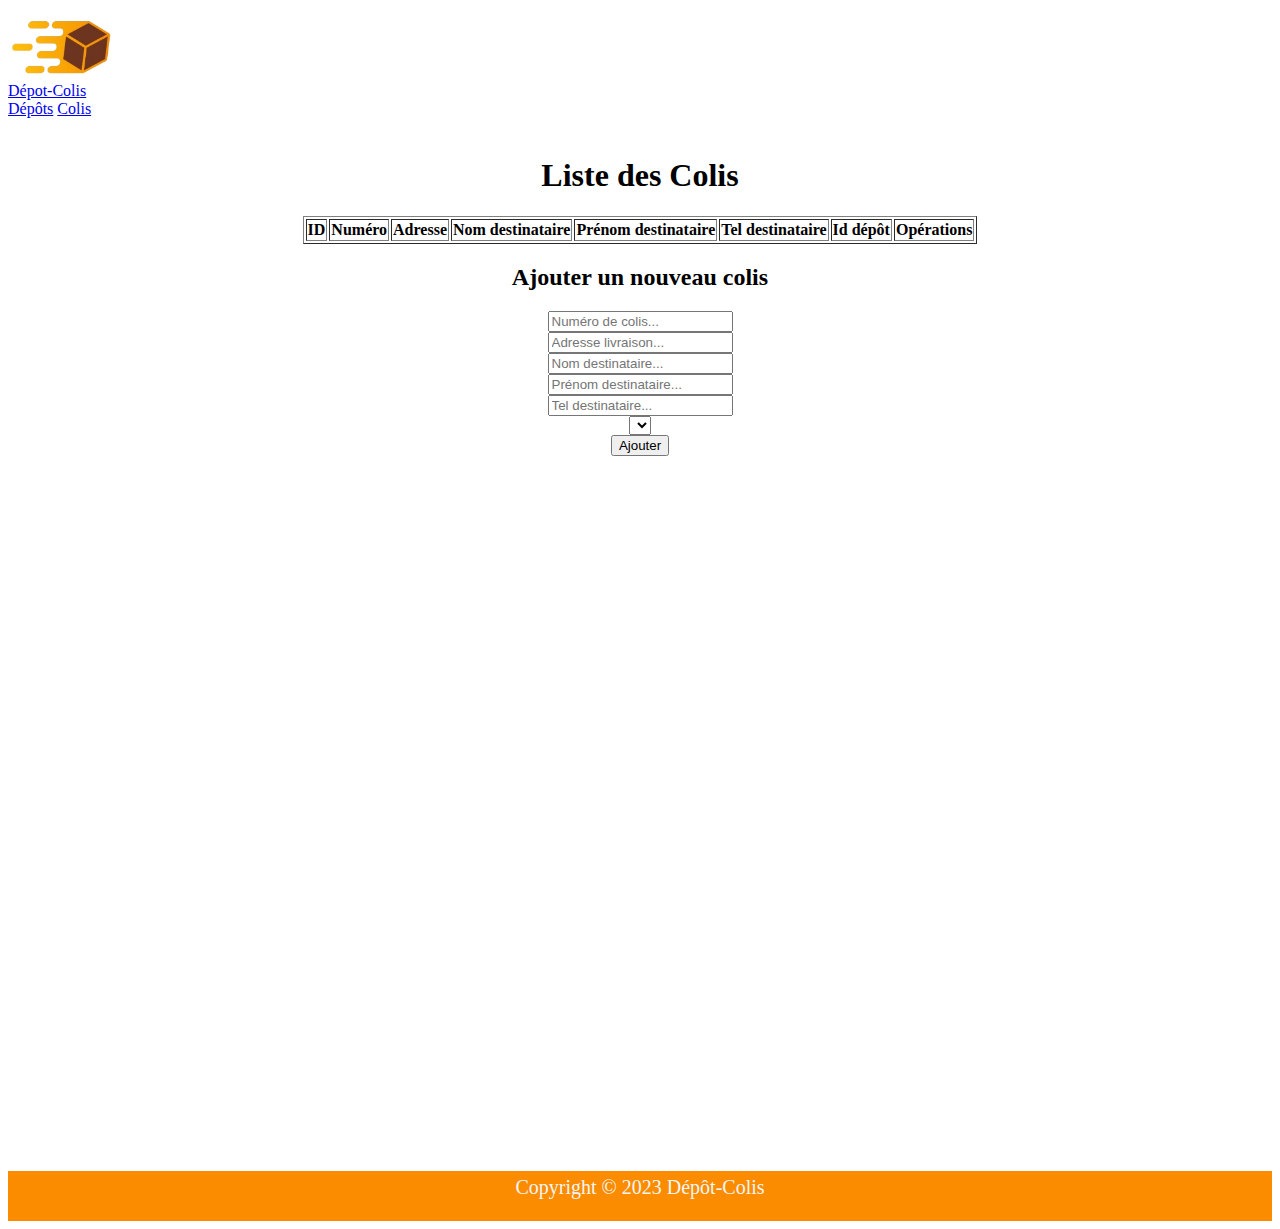
<file: Front (HTML+JS)/colis.html>
<!DOCTYPE html>
<html lang="fr">
<head>
    <meta charset="UTF-8">
    <meta name="viewport" content="width=device-width, initial-scale=1.0">
    <link rel="stylesheet" href="css.css" type="text/css" />
    <link href="https://cdn.jsdelivr.net/npm/bootstrap@5.3.2/dist/css/bootstrap.min.css" rel="stylesheet" integrity="sha384-T3c6CoIi6uLrA9TneNEoa7RxnatzjcDSCmG1MXxSR1GAsXEV/Dwwykc2MPK8M2HN" crossorigin="anonymous">
    <script src="https://cdn.jsdelivr.net/npm/bootstrap@5.3.2/dist/js/bootstrap.bundle.min.js" integrity="sha384-C6RzsynM9kWDrMNeT87bh95OGNyZPhcTNXj1NW7RuBCsyN/o0jlpcV8Qyq46cDfL" crossorigin="anonymous"></script>
    <title>Colis</title>
</head>
<body>
    <nav class="navbar navbar-expand-lg bg-warning">
        <a href="index.html">
            <img src="images/Logo_DepotColis.png" alt="Image Dépôt Colis" height="70">
        </a>
        <div class="container-fluid">
          <a class="navbar-brand" href="index.html">Dépot-Colis</a>
          <div class="collapse navbar-collapse" id="navbarNavAltMarkup">
            <div class="navbar-nav">
              <a class="nav-link" href="depot.html">Dépôts</a>
              <a class="nav-link" href="colis.html">Colis</a>
            </div>
          </div>
        </div>
    </nav>


    
    <center>
        <br>
        <h1>Liste des Colis</h1>

        <table class="table table-warning container" id="colisTable" border="1">
            <thead>
                <tr>
                    <th scope="col">ID</th>
                    <th scope="col">Numéro</th>
                    <th scope="col">Adresse</th>
                    <th scope="col">Nom destinataire</th>
                    <th scope="col">Prénom destinataire</th>
                    <th scope="col">Tel destinataire</th>
                    <th scope="col">Id dépôt</th>
                    <th scope="col">Opérations</th>
                </tr>
            </thead>
            <tbody id="colisList"></tbody>
        </table>


        <!-- Formulaire pour l'ajout d'un nouveau colis -->
        <div class="mt-4 container">
            <h2>Ajouter un nouveau colis</h2>
            <form id="addColisForm">
                <input type="text" class="form-control" placeholder="Numéro de colis..." id="numero" name="numero" required>
                <br>
                <input type="text" class="form-control"  placeholder="Adresse livraison..." id="adresse_livraison" name="adresse_livraison" required>
                <br>
                <input type="text" class="form-control" placeholder="Nom destinataire..." id="nom_destinataire" name="nom_destinataire" required>
                <br>
                <input type="text" class="form-control" placeholder="Prénom destinataire..." id="prenom_destinataire" name="prenom_destinataire" required>
                <br>
                <input type="text" class="form-control"  placeholder="Tel destinataire..." id="tel_destinataire" name="tel_destinataire" required>
                <br>
                <select class="form-control" id="id_depot" name="id_depot" required></select>
                <br>
                <button type="button" id="addColisButton" class="form-control btn btn-success" onclick="addColis()">Ajouter</button>
                <button type="button" id="updateColisButton" class="form-control btn btn-primary" style="display: none;" onclick="updateColis()">Modifier</button>



            </form>
        </div>
        <script>

            // Fonction pour remplir le select avec la liste des dépôts
            function fillDepotSelect() {
                fetch('http://localhost:8080/depot')
                    .then(response => response.json())
                    .then(data => {
                        const selectDepot = document.getElementById('id_depot');
                        // Efface les options existantes
                        selectDepot.innerHTML = '';
                        // Ajoute une option pour chaque dépôt
                        data.forEach(depot => {
                            const option = document.createElement('option');
                            option.value = depot.id_depot;
                            option.textContent = depot.nom;
                            selectDepot.appendChild(option);
                        });
                    })
                    .catch(error => console.error('Erreur :', error));
            }

            // Appelle la fonction au chargement de la page pour remplir le select
            fillDepotSelect();



            // Fonction pour récupérer et afficher les données des colis
            function fetchColisData() {
                fetch('http://localhost:8080/colis')
                    .then(response => response.json())
                    .then(data => displayColisData(data))
                    .catch(error => console.error('Erreur :', error));
            }
    
            // Fonction pour afficher les données des colis dans le tableau
            function displayColisData(data) {
                const colisTableBody = document.getElementById('colisList');
                
                // Efface le contenu existant du tableau
                colisTableBody.innerHTML = '';
    
                // Ajoute chaque colis à une nouvelle ligne du tableau
                data.forEach(colis => {
                    const newRow = colisTableBody.insertRow();
    
                    // Ajoute une cellule pour chaque propriété du dépôt
                    const cellId = newRow.insertCell(0);
                    cellId.textContent = colis.id_colis;
    
                    const cellNumero = newRow.insertCell(1);
                    cellNumero.textContent = colis.numero;
    
                    const cellAdresse_livraison = newRow.insertCell(2);
                    cellAdresse_livraison.textContent = colis.adresse_livraison;
    
                    const cellNom_destinataire = newRow.insertCell(3);
                    cellNom_destinataire.textContent = colis.nom_destinataire;

                    const cellPrenom_destinataire = newRow.insertCell(4);
                    cellPrenom_destinataire.textContent = colis.prenom_destinataire;
    
                    const cellTel_destinataire = newRow.insertCell(5);
                    cellTel_destinataire.textContent = colis.tel_destinataire;

                    const cellId_depot = newRow.insertCell(6);
                    cellId_depot.textContent = colis.id_depot;

                    // Ajoute une cellule pour les opérations avec des boutons Supprimer et Modifier
                    const cellOperations = newRow.insertCell(7);
                    const deleteButton = document.createElement('button');
                    deleteButton.textContent = 'Supprimer';
                    deleteButton.classList.add('btn', 'btn-danger');
                    deleteButton.addEventListener('click', () => deleteColis(colis.id_colis));
                    cellOperations.appendChild(deleteButton);

                    const editButton = document.createElement('button');
                    editButton.textContent = 'Modifier';
                    editButton.classList.add('btn', 'btn-primary', 'ms-2');
                    editButton.addEventListener('click', () => editColis(colis.id_colis));
                    cellOperations.appendChild(editButton);
                });
            }
            // Fonction pour gérer la suppression d'un colis
            function deleteColis(colisId) {
                // Confirmer avec l'utilisateur avant la suppression
                const confirmation = confirm("Voulez-vous vraiment supprimer ce colis ?");

                if (confirmation) {
                    // Configuration de la requête fetch pour supprimer le colis
                    fetch(`http://localhost:8080/colis/delete/${colisId}`, {
                        method: 'DELETE',
                    })
                    .then(response => {
                        if (!response.ok) {
                            throw new Error(`La suppression du colis avec l'ID ${colisId} a échoué.`);
                        }
                        // Rafraîchir la liste des colis après la suppression
                        fetchColisData();
                    })
                    .catch(error => {
                        console.error(error.message);
                    });
                }
            }

            // Appelle la fonction au chargement de la page
            fetchColisData();
             // Fonction pour ajouter un nouveau colis
            function addColis() {
                const numero = document.getElementById('numero').value;
                const adresse_livraison = document.getElementById('adresse_livraison').value;
                const nom_destinataire = document.getElementById('nom_destinataire').value;
                const prenom_destinataire = document.getElementById('prenom_destinataire').value;
                const tel_destinataire = document.getElementById('tel_destinataire').value;
                const id_depot = document.getElementById('id_depot').value;

                // Construire l'objet à envoyer au serveur
                const newColis = {
                    numero: numero,
                    adresse_livraison: adresse_livraison,
                    nom_destinataire: nom_destinataire,
                    prenom_destinataire: prenom_destinataire,
                    tel_destinataire: tel_destinataire,
                    id_depot: id_depot
                };

                // Configuration de la requête fetch pour envoyer les données au serveur
                fetch('http://localhost:8080/colis/colis', {
                    method: 'POST',
                    headers: {
                        'Content-Type': 'application/json',
                    },
                    body: JSON.stringify(newColis),
                })
                .then(response => response.json())
                .then(data => {
                    console.log('Nouveau colis ajouté avec succès:', data);
                    // Rafraîchir la liste des colis après l'ajout
                    fetchColisData();
                })
                .catch(error => {
                    console.error('Erreur lors de l\'ajout du colis:', error);
                });

                // Réinitialiser le formulaire après l'ajout
                document.getElementById('addColisForm').reset();
            }





            // Fonction pour remplir le formulaire avec les détails du colis sélectionné
            function editColis(colisId) {
                fetch(`http://localhost:8080/colis/${colisId}`)
                    .then(response => response.json())
                    .then(colis => {
                        // Remplir le formulaire avec les détails du colis
                        document.getElementById('numero').value = colis.numero;
                        document.getElementById('adresse_livraison').value = colis.adresse_livraison;
                        document.getElementById('nom_destinataire').value = colis.nom_destinataire;
                        document.getElementById('prenom_destinataire').value = colis.prenom_destinataire;
                        document.getElementById('tel_destinataire').value = colis.tel_destinataire;
                        document.getElementById('id_depot').value = colis.id_depot;

                        // Cacher le bouton "Ajouter"
                        document.getElementById('addColisButton').style.display = 'none';
                        // Afficher le bouton "Modifier"
                        document.getElementById('updateColisButton').style.display = 'block';

                        // Attacher l'ID du colis en tant qu'attribut pour le bouton "Modifier"
                        document.getElementById('updateColisButton').setAttribute('data-colis-id', colisId);
                    })
                    .catch(error => console.error('Erreur :', error));
            }



            function updateColis() {
                // Récupérer l'ID du colis à partir de l'attribut du bouton "Modifier"
                const colisId = document.getElementById('updateColisButton').getAttribute('data-colis-id');
                const numero = document.getElementById('numero').value;
                const adresse_livraison = document.getElementById('adresse_livraison').value;
                const nom_destinataire = document.getElementById('nom_destinataire').value;
                const prenom_destinataire = document.getElementById('prenom_destinataire').value;
                const tel_destinataire = document.getElementById('tel_destinataire').value;
                const id_depot = document.getElementById('id_depot').value;

                // Construire l'objet à envoyer au serveur pour la mise à jour
                const updatedColis = {
                    numero: numero,
                    adresse_livraison: adresse_livraison,
                    nom_destinataire: nom_destinataire,
                    prenom_destinataire: prenom_destinataire,
                    tel_destinataire: tel_destinataire,
                    id_depot: id_depot
                };

                // Configuration de la requête fetch pour mettre à jour les données du colis
                fetch(`http://localhost:8080/colis/update/${colisId}`, {
                    method: 'PUT',
                    headers: {
                        'Content-Type': 'application/json',
                    },
                    body: JSON.stringify(updatedColis),
                })
                .then(response => response.json())
                .then(data => {
                    console.log('Colis mis à jour avec succès:', data);
                    // Réinitialiser le formulaire après la mise à jour
                    document.getElementById('addColisForm').reset();
                    // Rétablir le bouton Ajouter pour exécuter la fonction d'ajout
                    const addButton = document.getElementById('addColisButton');
                    addButton.textContent = 'Ajouter';
                    addButton.removeEventListener('click', updateColis);
                    addButton.addEventListener('click', addColis);
                    // Rafraîchir la liste des colis après la mise à jour
                    fetchColisData();
                })
                .catch(error => {
                    console.error('Erreur lors de la mise à jour du colis:', error);
                });
                // Masquer le bouton "Modifier"
                document.getElementById('updateColisButton').style.display = 'none';
                // Réafficher le bouton "Ajouter"
                document.getElementById('addColisButton').style.display = 'block';

                // Réinitialiser l'ID du colis dans l'attribut du bouton "Modifier"
                document.getElementById('updateColisButton').removeAttribute('data-colis-id');
            }


        </script>



        <footer class="footer">
            <p> Copyright © 2023 Dépôt-Colis </p>
        </footer>
</body>
</html>
</file>
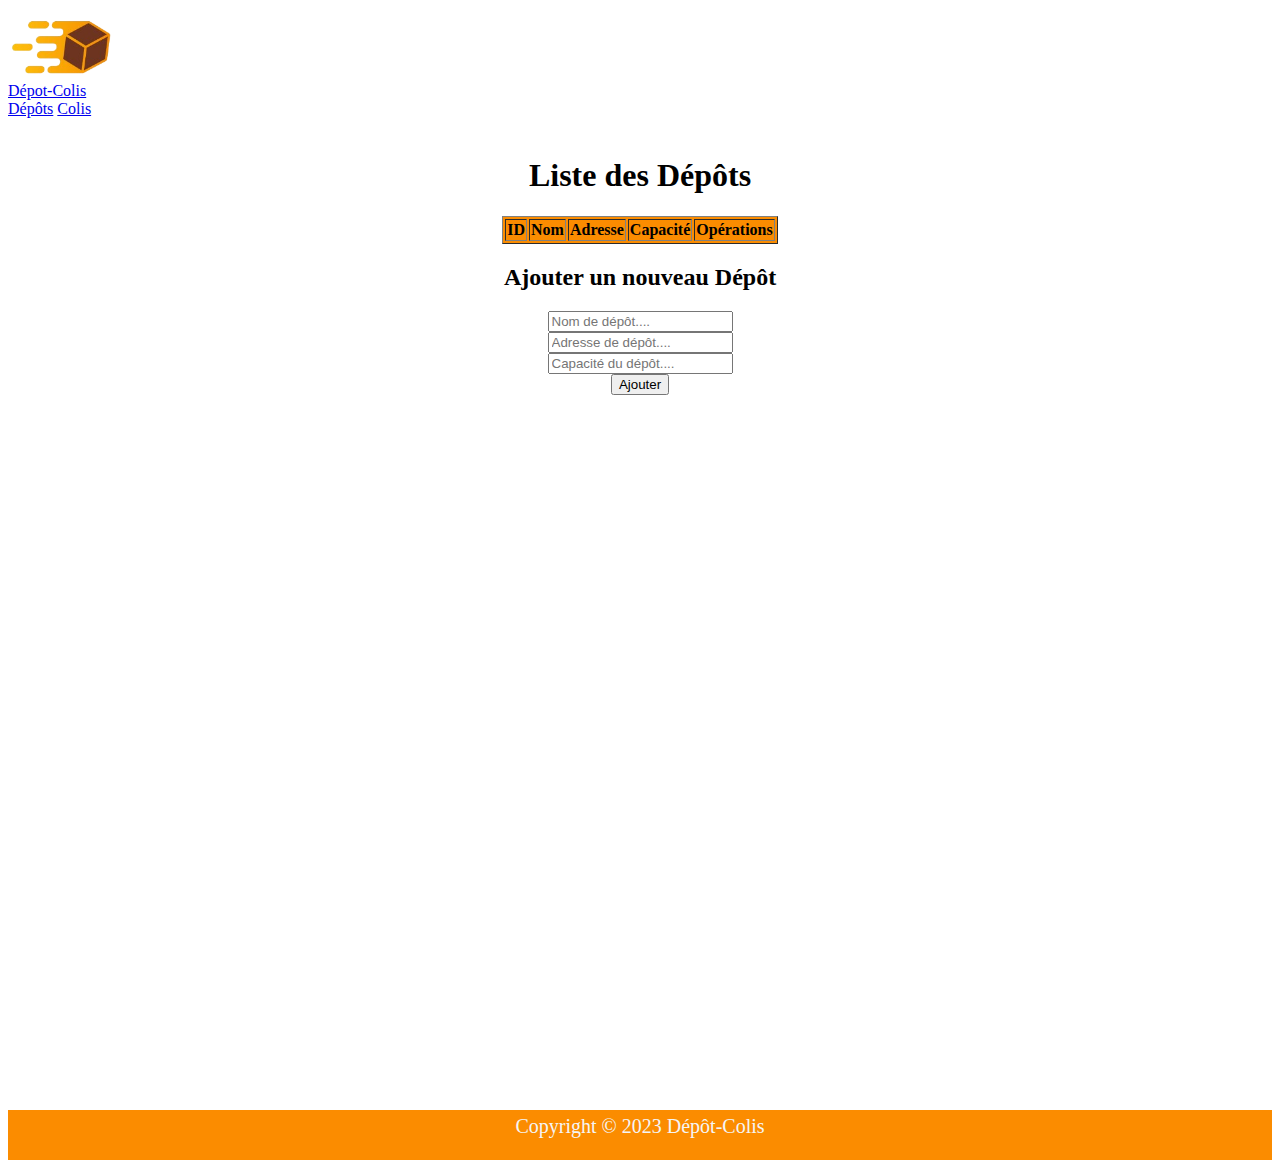
<file: Front (HTML+JS)/depot.html>
<!DOCTYPE html>
<html lang="fr">
<head>
    <meta charset="UTF-8">
    <meta name="viewport" content="width=device-width, initial-scale=1.0">
    <link rel="stylesheet" href="css.css" type="text/css" />
    <link href="https://cdn.jsdelivr.net/npm/bootstrap@5.3.2/dist/css/bootstrap.min.css" rel="stylesheet" integrity="sha384-T3c6CoIi6uLrA9TneNEoa7RxnatzjcDSCmG1MXxSR1GAsXEV/Dwwykc2MPK8M2HN" crossorigin="anonymous">
    <script src="https://cdn.jsdelivr.net/npm/bootstrap@5.3.2/dist/js/bootstrap.bundle.min.js" integrity="sha384-C6RzsynM9kWDrMNeT87bh95OGNyZPhcTNXj1NW7RuBCsyN/o0jlpcV8Qyq46cDfL" crossorigin="anonymous"></script>
    <title>Dépot-Colis</title>
    <title>Dépôt</title>
</head>
<body>
    <nav class="navbar navbar-expand-lg bg-warning">
        <a href="index.html">
            <img src="images/Logo_DepotColis.png" alt="Image Dépôt Colis" height="70">
        </a>
        <div class="container-fluid">
          <a class="navbar-brand" href="index.html">Dépot-Colis</a>
          <div class="collapse navbar-collapse" id="navbarNavAltMarkup">
            <div class="navbar-nav">
              <a class="nav-link" href="depot.html">Dépôts</a>
              <a class="nav-link" href="colis.html">Colis</a>
            </div>
          </div>
        </div>
      </nav>


    
    <center>
        <br>
        <h1>Liste des Dépôts</h1>

        <table class="table table-warning container" id="depotTable" border="1">
            <thead>
                <tr>
                    <th scope="col">ID</th>
                    <th scope="col">Nom</th>
                    <th scope="col">Adresse</th>
                    <th scope="col">Capacité</th>
                    <th scope="col">Opérations</th>
                </tr>
            </thead>
            <tbody id="depotList"></tbody>
        </table>

        <!-- Formulaire pour l'ajout d'un nouveau dépôt -->
        <div class="mt-4 container">
            <h2>Ajouter un nouveau Dépôt</h2>
            <form class="container" id="addDepotForm">
                <input type="text" class="form-control"  placeholder="Nom de dépôt...." id="nom" name="nom" required>
                <br>
                <input type="text" class="form-control"   placeholder="Adresse de dépôt...." id="adresse" name="adresse" required>
                <br>
                <input type="number" class="form-control"  placeholder="Capacité du dépôt...." id="capacite" name="capacite" required>
                <br>
                <button type="button" id="addDepotButton" class="form-control btn btn-success" onclick="addDepot()">Ajouter</button>
                <button type="button" id="updateDepotButton" class="form-control btn btn-primary" style="display: none;" onclick="updateDepot()">Modifier</button>
            </form>
        </div>
        
    
        <script>
            // Fonction pour récupérer et afficher les données des dépôts
            function fetchDepotData() {
                fetch('http://localhost:8080/depot')
                    .then(response => response.json())
                    .then(data => displayDepotData(data))
                    .catch(error => console.error('Erreur :', error));
            }
    
            // Fonction pour afficher les données des dépôts dans le tableau
            function displayDepotData(data) {
                const depotTableBody = document.getElementById('depotList');
                
                // Efface le contenu existant du tableau
                depotTableBody.innerHTML = '';
    
                // Ajoute chaque dépôt à une nouvelle ligne du tableau
                data.forEach(depot => {
                    const newRow = depotTableBody.insertRow();
    
                    // Ajoute une cellule pour chaque propriété du dépôt
                    const cellId = newRow.insertCell(0);
                    cellId.textContent = depot.id_depot;
    
                    const cellNom = newRow.insertCell(1);
                    cellNom.textContent = depot.nom;
    
                    const cellAdresse = newRow.insertCell(2);
                    cellAdresse.textContent = depot.adresse;
    
                    const cellCapacite = newRow.insertCell(3);
                    cellCapacite.textContent = depot.capacite;

                    // Ajoute une cellule pour les opérations avec des boutons Supprimer et Modifier
                    const cellOperations = newRow.insertCell(4);
                    const deleteButton = document.createElement('button');
                    deleteButton.textContent = 'Supprimer';
                    deleteButton.classList.add('btn', 'btn-danger');
                    deleteButton.addEventListener('click', () => deleteDepot(depot.id_depot));
                    cellOperations.appendChild(deleteButton);

                    const editButton = document.createElement('button');
                    editButton.textContent = 'Modifier';
                    editButton.classList.add('btn', 'btn-primary', 'ms-2');
                    editButton.addEventListener('click', () => editDepot(depot.id_depot));
                    cellOperations.appendChild(editButton);
                });
            }
            // Fonction pour gérer la suppression d'un dépôt
            function deleteDepot(depotId) {
                // Confirmer avec l'utilisateur avant la suppression
                const confirmation = confirm("Voulez-vous vraiment supprimer ce dépôt ?");

                if (confirmation) {
                    // Configuration de la requête fetch pour supprimer le dépôt
                    fetch(`http://localhost:8080/depot/delete/${depotId}`, {
                        method: 'DELETE',
                    })
                    .then(response => {
                        if (!response.ok) {
                            throw new Error(`La suppression du dépôt avec l'ID ${depotId} a échoué.`);
                        }
                        // Rafraîchir la liste des dépôts après la suppression
                        fetchDepotData();
                    })
                    .catch(error => {
                        console.error(error.message);
                    });
                }
            }
            // Fonction pour remplir le formulaire avec les détails du depot sélectionné
            function editDepot(depotId) {
                fetch(`http://localhost:8080/depot/${depotId}`)
                    .then(response => response.json())
                    .then(depot => {
                        // Remplir le formulaire avec les détails du depot
                        document.getElementById('nom').value = depot.nom;
                        document.getElementById('adresse').value = depot.adresse;
                        document.getElementById('capacite').value = depot.capacite;

                        // Cacher le bouton "Ajouter"
                        document.getElementById('addDepotButton').style.display = 'none';
                        // Afficher le bouton "Modifier"
                        document.getElementById('updateDepotButton').style.display = 'block';

                        // Attacher l'ID du depot en tant qu'attribut pour le bouton "Modifier"
                        document.getElementById('updateDepotButton').setAttribute('data-depot-id', depotId);
                    })
                    .catch(error => console.error('Erreur :', error));
            }
            // Appelle la fonction au chargement de la page
            fetchDepotData();
            // Fonction pour ajouter un nouveau dépôt
            function addDepot() {
                const nom = document.getElementById('nom').value;
                const adresse = document.getElementById('adresse').value;
                const capacite = document.getElementById('capacite').value;

                // Construire l'objet à envoyer au serveur
                const newDepot = {
                    nom: nom,
                    adresse: adresse,
                    capacite: capacite
                };

                // Configuration de la requête fetch pour envoyer les données au serveur
                fetch('http://localhost:8080/depot/depot', {
                    method: 'POST',
                    headers: {
                        'Content-Type': 'application/json',
                    },
                    body: JSON.stringify(newDepot),
                })
                .then(response => response.json())
                .then(data => {
                    console.log('Nouveau dépôt ajouté avec succès:', data);
                    // Rafraîchir la liste des dépôts après l'ajout
                    fetchDepotData();
                })
                .catch(error => {
                    console.error('Erreur lors de l\'ajout du dépôt:', error);
                });

                // Réinitialiser le formulaire après l'ajout
                document.getElementById('addDepotForm').reset();
            }

            function updateDepot() {
                // Récupérer l'ID du depot à partir de l'attribut du bouton "Modifier"
                const depotId = document.getElementById('updateDepotButton').getAttribute('data-depot-id');
                const nom = document.getElementById('nom').value;
                const adresse = document.getElementById('adresse').value;
                const capacite = document.getElementById('capacite').value;

                // Construire l'objet à envoyer au serveur pour la mise à jour
                const updateDepot = {
                    nom: nom,
                    adresse: adresse,
                    capacite: capacite
                };

                // Configuration de la requête fetch pour mettre à jour les données du dépôt
                fetch(`http://localhost:8080/depot/update/${depotId}`, {
                    method: 'PUT',
                    headers: {
                        'Content-Type': 'application/json',
                    },
                    body: JSON.stringify(updateDepot),
                })
                .then(response => response.json())
                .then(data => {
                    console.log('Dépôt mis à jour avec succès:', data);
                    // Réinitialiser le formulaire après la mise à jour
                    document.getElementById('addDepotForm').reset();
                    // Rétablir le bouton Ajouter pour exécuter la fonction d'ajout
                    const addButton = document.getElementById('addDepotButton');
                    addButton.textContent = 'Ajouter';
                    addButton.removeEventListener('click', updateDepot);
                    addButton.addEventListener('click', addDepot);
                    // Rafraîchir la liste des dépôt après la mise à jour
                    fetchDepotData();
                })
                .catch(error => {
                    console.error('Erreur lors de la mise à jour du dépôt:', error);
                });
                // Masquer le bouton "Modifier"
                document.getElementById('updateDepotButton').style.display = 'none';
                // Réafficher le bouton "Ajouter"
                document.getElementById('addDepotButton').style.display = 'block';

                // Réinitialiser l'ID du dépôt dans l'attribut du bouton "Modifier"
                document.getElementById('updateDepotButton').removeAttribute('data-depot-id');
            }
        </script>



<footer class="footer">
    <p> Copyright © 2023 Dépôt-Colis </p>
</footer>
    </center>
</body>
</html>
</file>
<file: Front (HTML+JS)/css.css>
.footer { 
  background-color: #FB8C00;
  border-top: 3px solid white;
  width: 100%;
  height: 50px;
  margin-top: 712px; 
}

.footer p { 
  color:#F5F5F5;
  text-align:center;
  font-size:20px;
  margin-top: 5px;
}

#depotTable {
    background-color: #FB8C00 !important;
}
</file>
